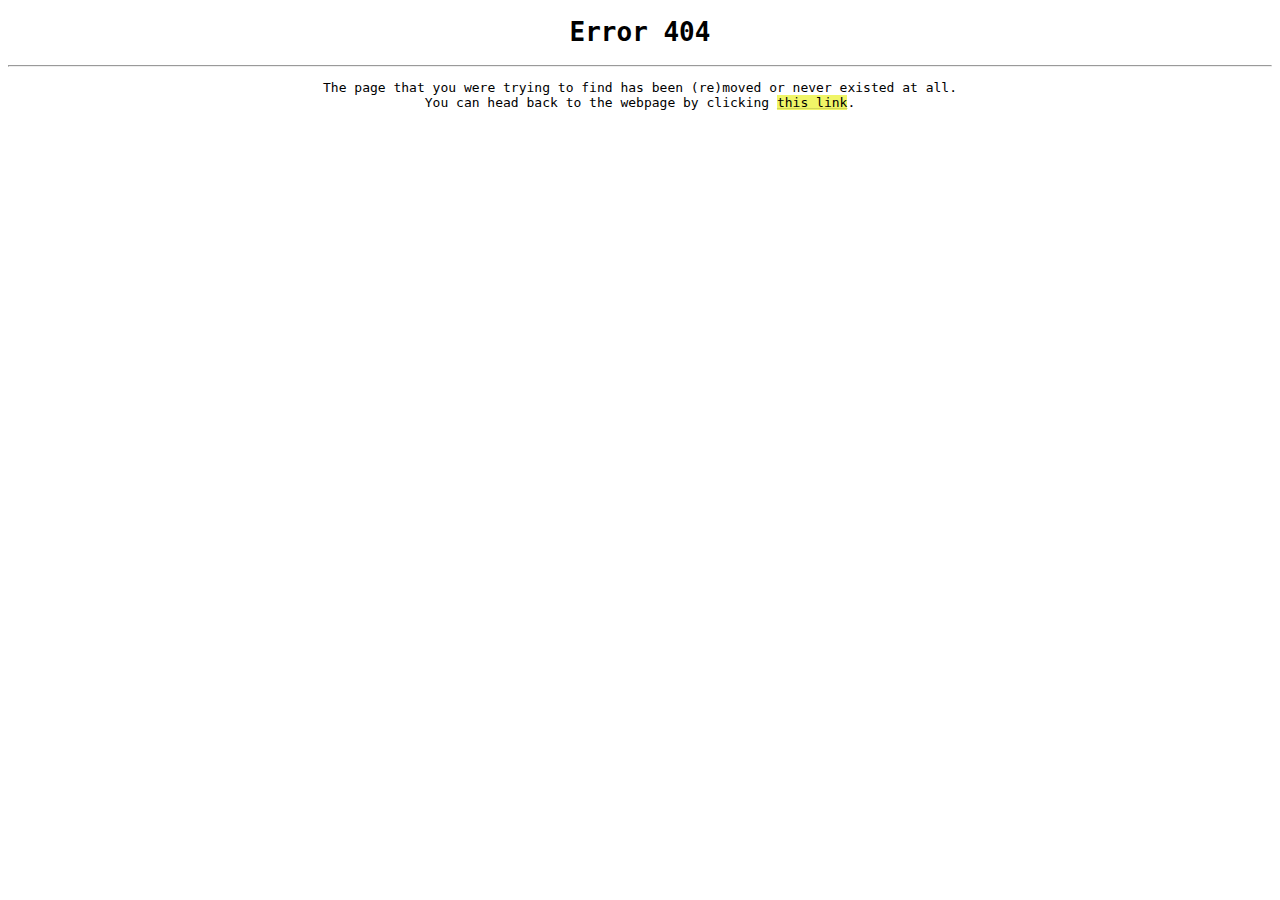
<file: 404/index.html>
<!DOCTYPE html>

<html>

  <head>

    <meta charset="utf-8"/>
    <meta name="viewport" content="width=device-width, initial-scale=1"/>
    <title>404 - Page or File Not Found</title>
    <style>
      * {
        font-family: monospace;
      }

      body {
        text-align: center;
      }

      a:link, a:visited {
        background-color: #f0f567;
        text-decoration: underline #d1d559;
        color: black;
      }
    </style>

  </head>

  <body>

    <h1>Error 404</h1><hr/>
    <p>The page that you were trying to find has been (re)moved or never existed at all.<br/> You can head back to the webpage by clicking <a href="/">this link</a>.</p>

  </body>

</html>
</file>
